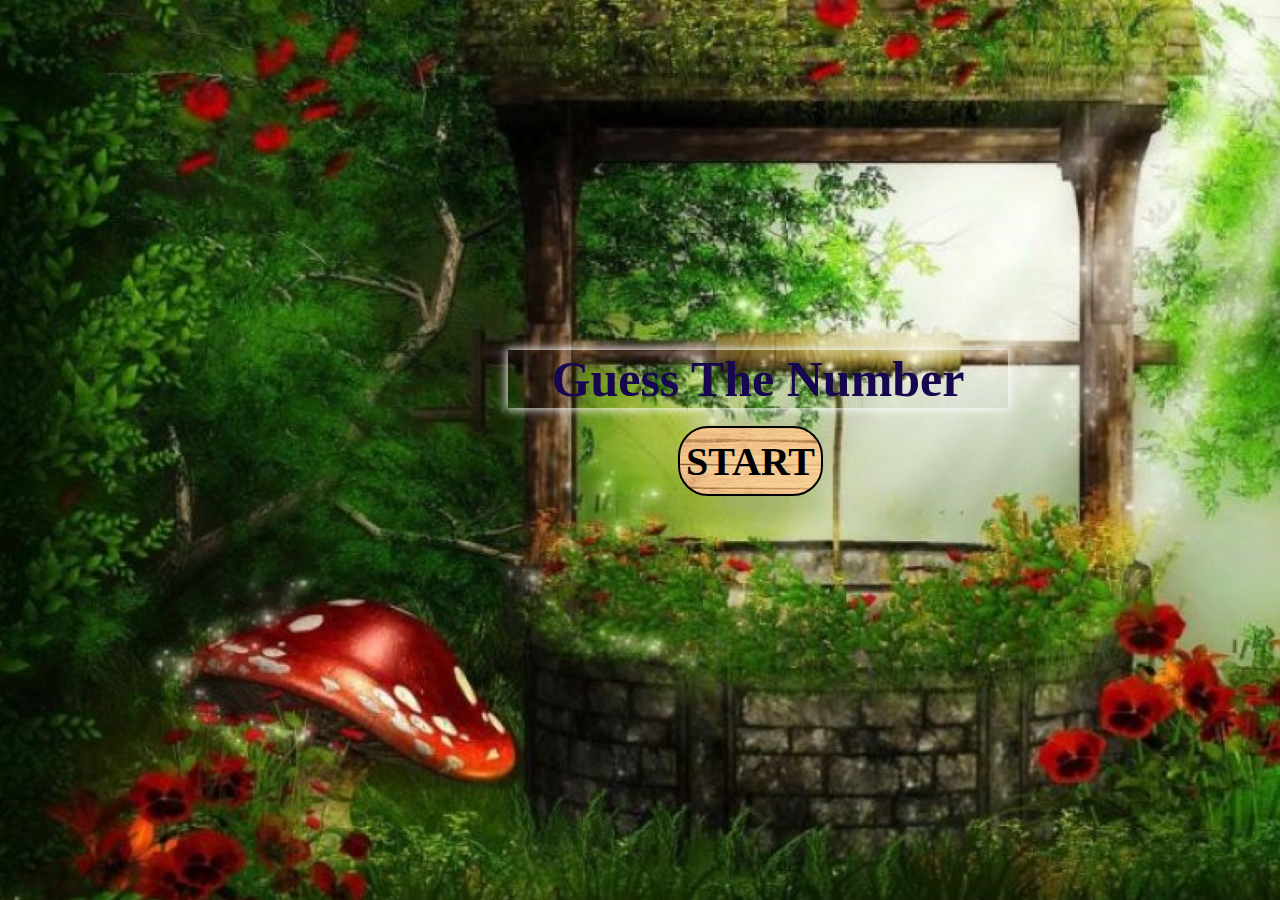
<file: index.html>
<!DOCTYPE html>
<html>
    <head>
        <title>Guessing Game</title>
        <link rel="stylesheet" href="style.css">
    </head>
    <body id="body">
        <div class="cont">
        <label id="l1"><b>Guess The Number</b></label><br>
        <button class="b1" onclick="start()"><b>START</b></button>
        </div>

        <script src="./app.js"></script>
    </body>
</html>
</file>
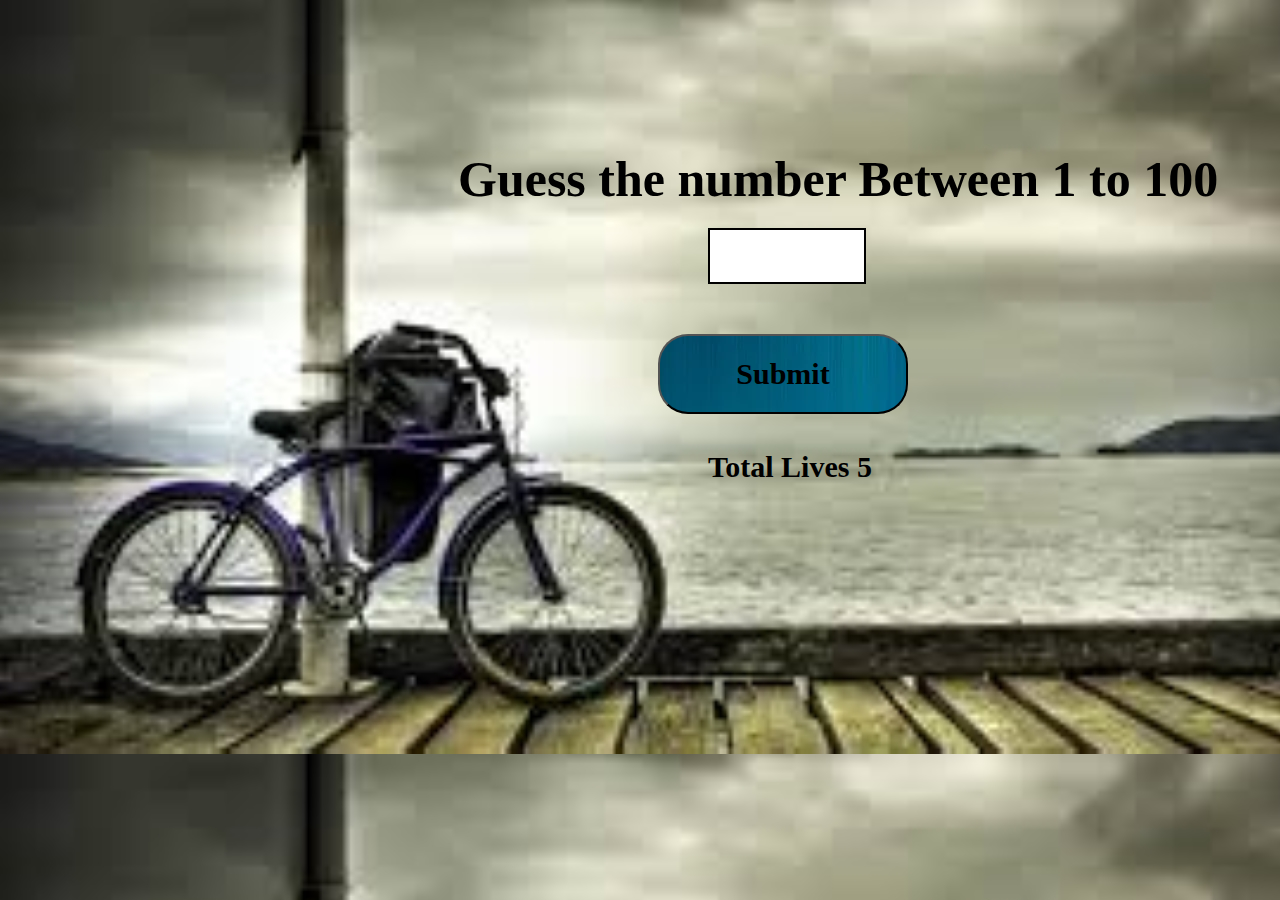
<file: game.html>
<!DOCTYPE html>
<html>
    <head>
        <title>Game page</title>
        <link rel="stylesheet" href="style.css">
    </head>

    <body id="body2">
        <div class="cont1">
            <label class="l1"><b>Guess the number Between 1 to 100</b></label><br>
            <input id="input" type="number"><br>
            <button id="submit" onclick="submi()"><b>Submit</b></button><br><br><br>
            <label id="l2"><b>Total Lives 5</b></label><br>
            <div id="l3"></div>
        </div>
        <script src="./game.js"></script>
    </body>
    
</html>
</file>
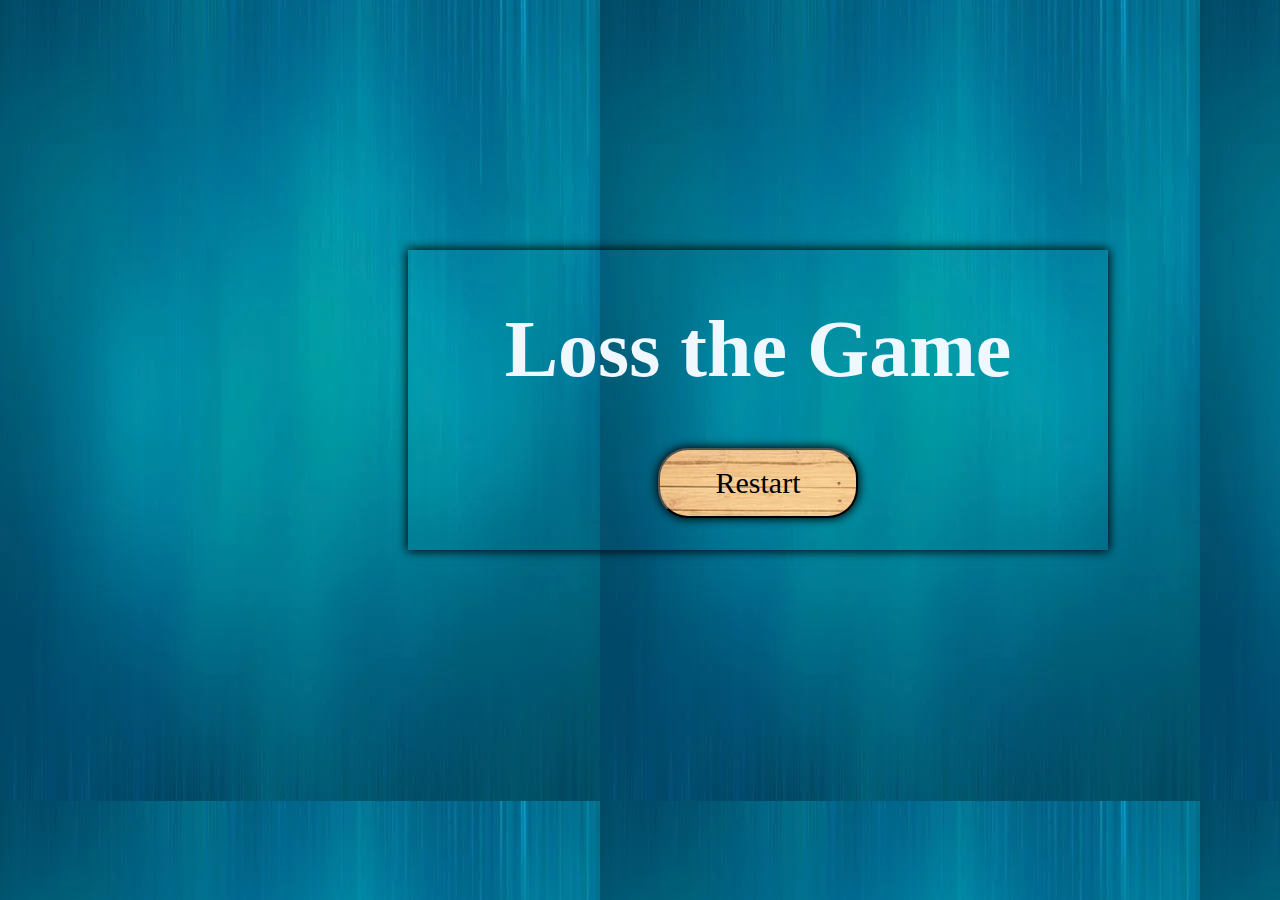
<file: lose.html>
<!DOCTYPE html>
<html>
    <head>
        <title>win</title>
        <link rel="stylesheet" href="style.css">
    </head>
    <body class="body3">
        <div class="restart">
        <h1 id="lose">Loss the Game</h1>
        <button class="res" onclick="again()">Restart</button>
        <script src="./game.js"></script>
    </div>
    </body>
</html>
</file>
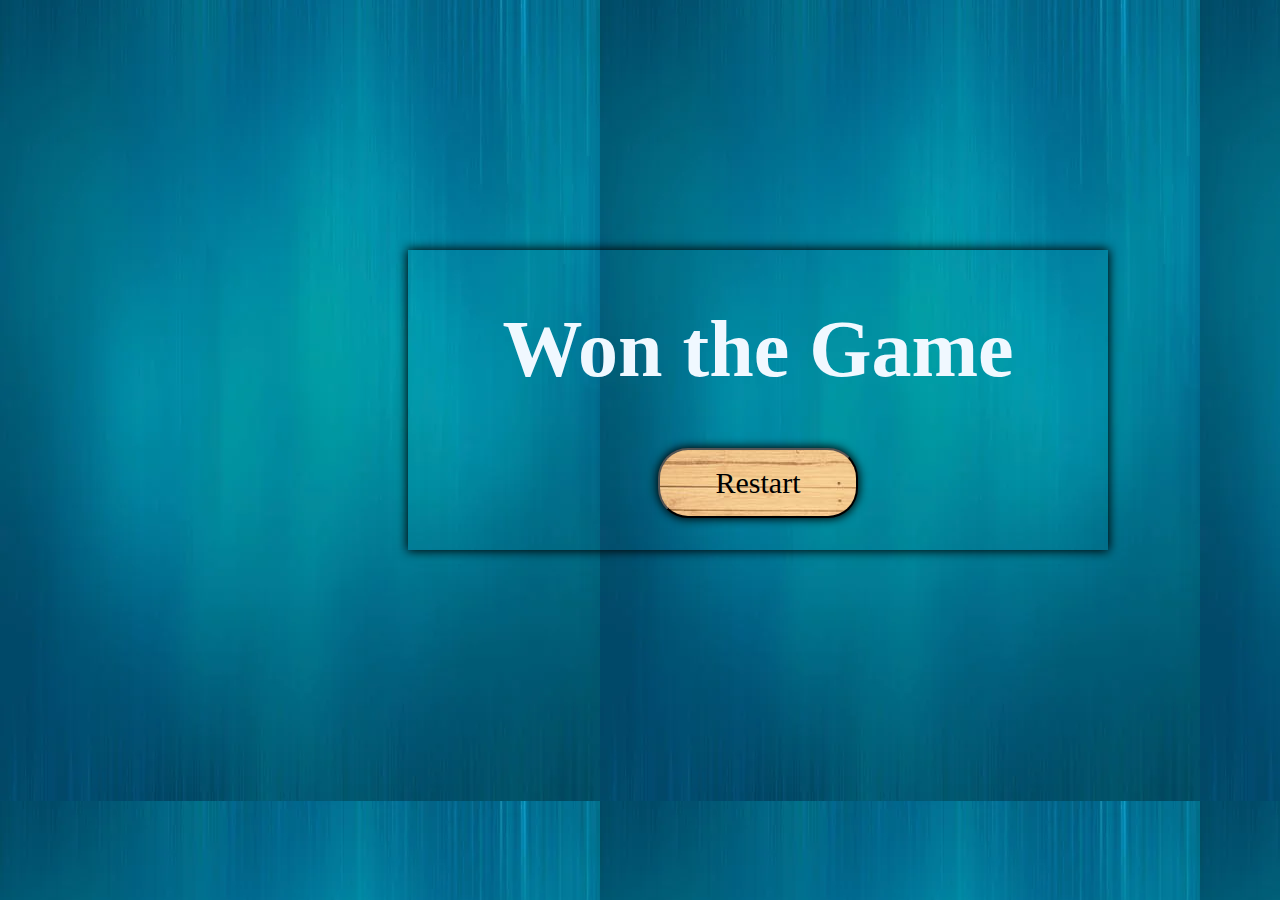
<file: win.html>
<!DOCTYPE html>
<html>
    <head>
        <title>win</title>
        <link rel="stylesheet" href="style.css">
    </head>
    <body class="body3">
        <div class="restart">
        <h1 id="win">Won the Game</h1>
        <button class="res" onclick="again()">Restart</button>
        <script src="./game.js"></script>
    </div>
    </body>
</html>
</file>
<file: style.css>
#body{
    background-image: url(./assets/studio-background-for-family-photo-11608302757afdort75y6.jpg);
}
.cont{
    height: 200px;
    width: 500px;
    /* border: 2px solid; */
    margin-left: 500px;
    margin-top: 350px;
}
#l1{
    font-size: 60px;
    display: flex;
    justify-content: center;
}
.b1{
    height: 70px;
    font-size: 40px;
    display: flex;
    justify-content: center;
    align-items: center;
    text-shadow: 0px 0px 10px 1px white;
    margin-left: 170px;
    border: 2px solid;
    border-radius: 30px;
    background-image: url(./assets/pexels-photo-129731.jpg);
    font-family: 'Times New Roman', Times, serif;
}
.cont1{
    /* border: 2px solid; */
    margin-left: 400px;
    margin-top: 150px;
    height: 400px;
    width: 900px;
}
#l1,.l1{
    font-size: 50px;
}
#l1{
    box-shadow: 0px 0px 10px 1px white;
    text-shadow: 0px 0px 10px 1px black;
    color: rgb(23, 7, 79);
}
.l1{
    margin-left: 50px;
}
#input{
    width: 150px;
    height: 50px;
    margin-top: 20px;
    margin-left: 300px; 
    border: 2px solid;
    font-size: 20px;
}
#submit{
    /* border: 2px solid; */
    margin-top: 50px;
    width: 250px;
    height: 80px;
    font-size: 30px;
    font-family: 'Times New Roman', Times, serif;
    margin-left: 250px;
    border-radius: 30px;
    background-image: url(./assets/pexels-photo-2680270.webp);
}
#l2{
    font-size: 50px;
    margin-left: 300px;
    height: 50px;
    margin-top: 50px;
    width: 200px;
    font-size: 30px;
    /* border: 2px solid; */
}
#l3{
    /* border: 2px solid black; */
    height: 50px;
    width: 400px;
    margin-top: 50px;
    margin-left: 200px;
    font-size: 40px;
    color: aliceblue;
    display: flex;
    justify-content: center;
}
#body2{
    background-image: url(./assets/images.jpg);
}
.restart{
    /* border: 2px solid; */
    display: flex;
    flex-direction: column;
    align-items: center;
    margin-top: 250px;
    margin-left: 400px;
    width: 700px;
    height: 300px;
    box-shadow: 0px 0px 10px 1px;
    
}
.res{
    width: 200px;
    height: 70px;
    font-size: 30px;
    background-image: url(./assets/pexels-photo-129731.jpg);
    font-family: 'Times New Roman', Times, serif;
    border-radius: 30px;
    box-shadow: 0px 0px 10px 1px;
}
#win,#lose{
    font-size: 80px;
    color: aliceblue;
}
.body3{
    background-image: url(./assets/pexels-photo-2680270.webp);
}
</file>
